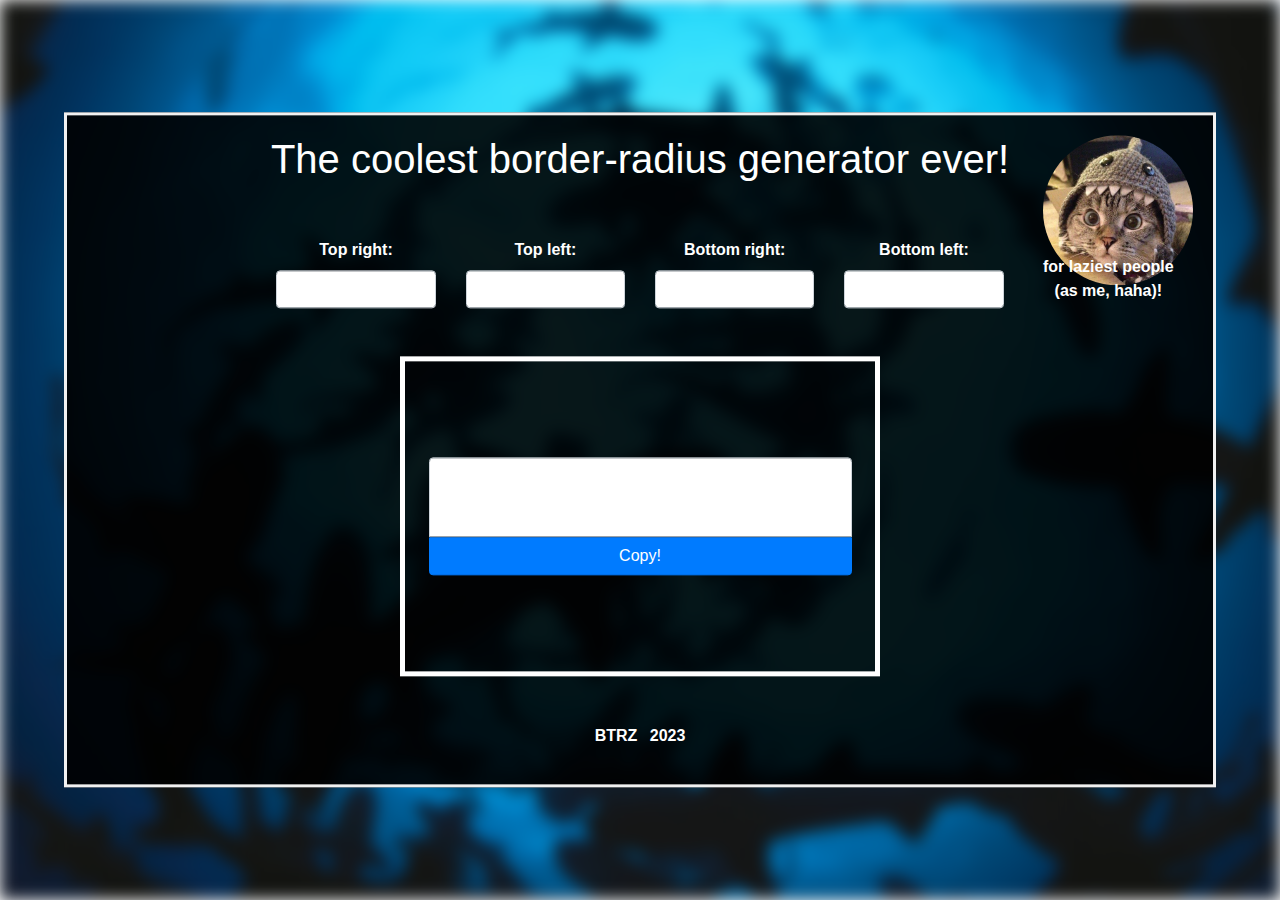
<file: index.html>
<!DOCTYPE html>
<html>

    <head>
        <title>The coolest border-radius generator ever</title>
        <!-- STYLE -->
        <link rel="stylesheet" href="src/css/index.css">
        <link rel="stylesheet" href="src/css/bootstrap.min.css">
    </head>

    <body>
        <div class="bg-img"></div>
        <div class="content-area">
            <!-- TITLE SECTION -->
            <div class="title__box">
                <h1>The coolest border-radius generator ever!</h1>

                <div class="friendly-msg__box">
                    <span class="friendly-msg__text">for laziest people<br />(as me, haha)!</span>
                    <img class="friendly-msg__img" src="src/img/cat-shark.jpg" />
                </div>
            </div>

            <!-- BORDER-RADIUS GENERATOR SECTION -->
            <div class="row d-flex justify-content-center">
                <div class="col-12 mb-5">
                    <div class="row justify-content-center">
                        <div class="col-12 col-md-2">
                            <label>Top right:</label>
                            <input type="text" class="form-control" id="input_tr" onchange="changeTopRight()" />
                        </div>
                        <div class="col-12 col-md-2">
                            <label>Top left:</label>
                            <input type="text" class="form-control" id="input_tl" onchange="changeTopLeft()" />
                        </div>
                        <div class="col-12 col-md-2">
                            <label>Bottom right:</label>
                            <input type="text" class="form-control" id="input_br" onchange="changeBottomRight()" />
                        </div>
                        <div class="col-12 col-md-2">
                            <label>Bottom left:</label>
                            <input type="text" class="form-control" id="input_bl" onchange="changeBottomLeft()" />
                        </div>
                    </div>
                </div>
                <!-- COPYBOARD -->
                <div class="col-12">
                    <div class="box" id="box">
                        <div class="box__content">
                            <input type="text" class="form-control" id="copyboard" style="height: 5rem;" />
                            <button class="btn btn-primary w-100" onclick="copyCode()">Copy!</button>
                        </div>
                    </div>
                </div>
            </div>

            <!-- CONTACT SECTION -->
            <div class="row mt-5">
                <div class="col d-flex justify-content-center">
                    <ul class="list-inline">
                        <li class="list-inline-item">
                            <a href="https://github.com/tocrossbridge" class="text-white">
                                BTRZ
                            </a>
                        </li>
                        <li class="list-inline-item">2023</li>
                    </ul>
                </div>
            </div>
        </div>

        <!-- SCRIPTS -->
        <script src="src/js/jquery-3.3.1.slim.min.js"></script>
        <script src="src/js/popper.min.js"></script>
        <script src="src/js/bootstrap.min.js"></script>
        <script src="src/js/border-generator.js"></script>
    </body>

</html>
</file>
<file: src/css/index.css>
html,
body {
    height: 100%;
}

* {
    box-sizing: border-box;
}

.bg-img {
    height: 100%;

    background-image: url('../img/bg.jpg');
    background-size: cover;
    background-repeat: no-repeat;

    filter: blur(8px);
    -webkit-filter: blur(8px);
}

.content-area {
    width: 90%;
    position: absolute;
    z-index: 2;
    top: 50%;
    left: 50%;
    padding: 20px;

    background-color: rgb(0, 0, 0);
    /* Fallback color */
    background-color: rgba(0, 0, 0, 0.9);
    /* Black w/opacity/see-through */
    border: 3px solid #f1f1f1;

    color: white;
    font-weight: bold;
    text-align: center;

    transform: translate(-50%, -50%);
}

/*
    Title, msg & img
*/
.title__box {
    position: relative;
    margin: 0 0 5% 0;
}

.friendly-msg__box {
    position: absolute;
    top: 0;
    right: 0;
}

.friendly-msg__text {
    position: absolute;
    top: 80%
}

.friendly-msg__img {
    width: 150px;
    border-radius: 50%;
}

/*
    Box & Copyboard
*/
.box {
    height: 20rem;
    width: 30rem;
    display: flex;
    margin: auto;

    border: 5px solid white;
}

.box__content {
    width: 90%;
    margin: auto;
}

.box__content > input {
    border-bottom-left-radius: 0 !important;
    border-bottom-right-radius: 0 !important;
}

.box__content > button {
    border-top-left-radius: 0 !important;
    border-top-right-radius: 0 !important;
}

@media only screen and (max-width: 1000px) {
    .box {
        width: 20rem;
    }
}
</file>
